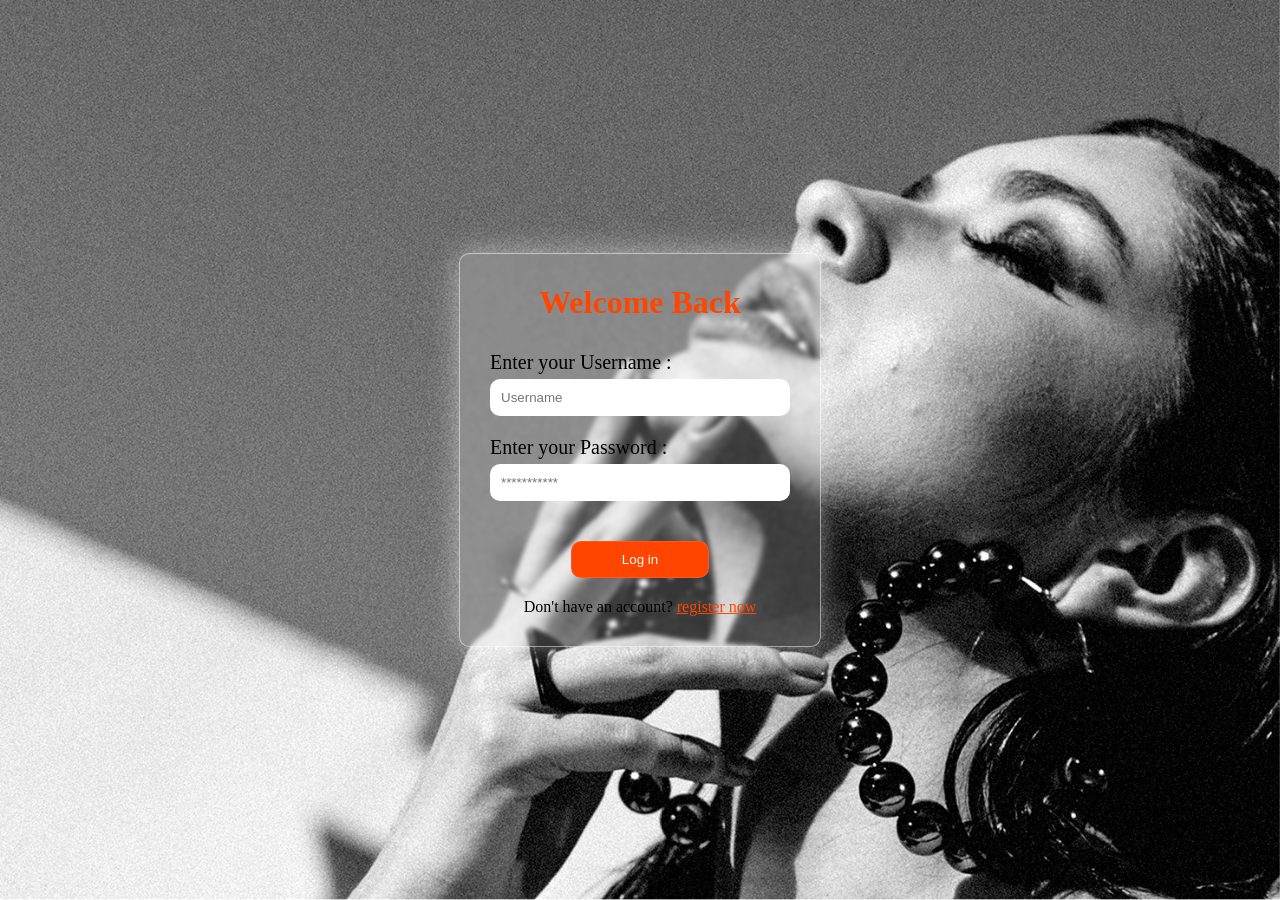
<file: pages/login.html>
<!DOCTYPE html>
<html lang="en">

<head>
    <meta charset="UTF-8">
    <meta name="viewport" content="width=device-width, initial-scale=1.0">
    <title>Login</title>
    <link rel="stylesheet" href="../style.css">
    <style>
        * {
            margin: 0;
            padding: 0;
            box-sizing: border-box;
        }
    </style>
</head>

<body>
    <div class="container">

        <div class="box__login">
            <h1>Welcome Back</h1>
            <form action="../index.html">
                <label for="name">Enter your Username :</label>
                <br>
                <input id="name" type="text" placeholder="Username" required>
                <br>
                <label for="password">Enter your Password :</label>
                <br>
                <input id="password" type="password" placeholder="***********" required>
                <br>
                <button id="button__login">Log in</button>
                <p>Don't have an account? <a id="registerLink" href="">register now</a></p>
            </form>
        </div>
        <div class="box__register">
            <h1>Welcome</h1>
            <form action="">
                <label for="name__register">Enter your Username :</label>
                <br>
                <input id="name__register" type="text" placeholder="Username" required minlength="3" maxlength="20">
                <br>
                <label for="email__register">Enter your email :</label>
                <br>
                <input id="email__register" type="email" placeholder="name@gmail.com" required>
                <br>
                <label for="password__register">Enter Password :</label>
                <br>
                <input id="password__register" type="password" placeholder="***********" required minlength="8"
                    maxlength="20">
                <br>
                <button id="button__register">register</button>
                <p>Do you have an account? <a id="loginLink" href="">login now</a></p>
            </form>
        </div>
    </div>
    <script src="../js/main.js"></script>
</body>

</html>
</file>
<file: style.css>
:root {
    --mainColor: #FF4500
}



.container {
    height: 100vh;
    background-image: url(images/slider.png);
    background-size: cover;
    background-repeat: no-repeat;
    display: flex;
    justify-content: center;
    align-items: center;
    backdrop-filter: blur(10px);
    overflow: hidden;
    perspective: 1000px;
    position: relative;
}



.box__login,
.box__register {
    position: absolute;
    padding: 30px;
    background-color: rgba(255, 255, 255, 0.2);
    backdrop-filter: blur(2px);
    border-radius: 10px;
    border: 1px solid rgba(255, 255, 255, 0.5);
    box-shadow: 0px 0px 30px rgba(255, 255, 255, 0.5);
    transition: all 2s ease;
}



.box__login h1,
.box__register h1 {
    color: var(--mainColor);
    margin-bottom: 30px;
    text-align: center;
}

.signIn__click {
    display: flex;
}

.navBar.signInclick-hidden .signIn__click {
    display: none;
}


.box__login label,
.box__register label {
    font-size: 20px;
    font-weight: 500;
}

.box__login input,
.box__register input {
    margin-bottom: 20px;
    margin-top: 5px;
    padding: 10px;
    border-radius: 10px;
    outline: none;
    border: 1px solid rgba(255, 255, 255, 0.1);
}

.box__login input:focus,
.box__register input:focus {
    border: 1px solid #FF4500;
}

.box__login button,
.box__register button {
    padding: 10px 50px;
    text-align: center;
    border-radius: 10px;
    cursor: pointer;
    outline: none;
    border: 1px solid rgba(255, 255, 255, 0.1);
    margin-top: 20px;
    background-color: #FF4500;
    color: white;
    display: block;
    margin: 20px auto 0;
}

.box__login p,
.box__register p {
    text-align: center;
    margin-top: 20px;
}

.box__login a,
.box__register a {
    color: var(--mainColor);
}


.box__login {
    opacity: 1;
    z-index: 0;
    transform: rotateY(0deg);
}

.box__register {
    opacity: 0;
    z-index: -1;
    transform: rotateY(-180deg);

}

.container.show-register .box__login {
    opacity: 0;
    z-index: -1;
    transform: rotateY(180deg);

}

.container.show-register .box__register {
    opacity: 1;
    z-index: 0;
    transform: rotateY(0deg);
}


/* cart style */


.cart__page {
    padding: 30px;
    width: 400px;
    height: 100vh;
    position: fixed;
    right: 0;
    top: 0;
    border: 2px solid rgba(255, 255, 255, 0.9);
    box-shadow: 0 0 10px rgba(255, 255, 255, 0.9);
    background-color: #eaeaea;
    border-radius: 10px;
    transition: all 0.7s ease;
    transform: translateX(100%);
    z-index: 0;
    overflow-y: auto;

}

.cart-show .cart__page {
    z-index: 1;
    transform: translateX(0);
}

.cart__page .cart__page__closingIcon {
    position: absolute;
    top: 10px;
    right: 10px;
    color: var(--mainColor);
    font-size: 26px;
    cursor: pointer;

}

.cart__page__item {
    height: 120px;
    background-color: rgba(255, 255, 255, 0.5);
    border: 1 solid rgba(255, 255, 255, 0.9);
    box-shadow: 0 0 10px black;
    padding: 10px;
    margin-top: 20px;
    display: flex;
    justify-content: space-around;
    align-items: center;
    border-radius: 10px;
    gap: 10px;
}

.cart__page__item h2 {
    display: -webkit-box;
    -webkit-box-orient: vertical;
    -webkit-line-clamp: 1;
    overflow: hidden;

}

.cart__page__item img {
    width: 100px;
}

.cart__page__item__operator {
    margin-top: 10px;
    display: flex;
    justify-content: start;
    align-items: center;
    gap: 10px;
}

.cart__page__item__operator i {
    padding: 5px;
    width: 25px;
    height: 25px;
    background-color: var(--mainColor);
    border-radius: 12.5px;
    color: white;
    cursor: pointer;
}

.added_to_cart {
    background-color: gray;
    color: gainsboro;
}

.cart__remove__item {
    color: crimson;
    font-size: 18px;
    cursor: pointer;
}

.cart__remove__item:hover {
    transform: scale(1.2);
}

@media (min-width:600px) {

    .box__login input,
    .box__register input {
        width: 500px;
    }

}

@media (min-width:1200px) {

    .box__login input,
    .box__register input {
        width: 300px;
    }
}
</file>
